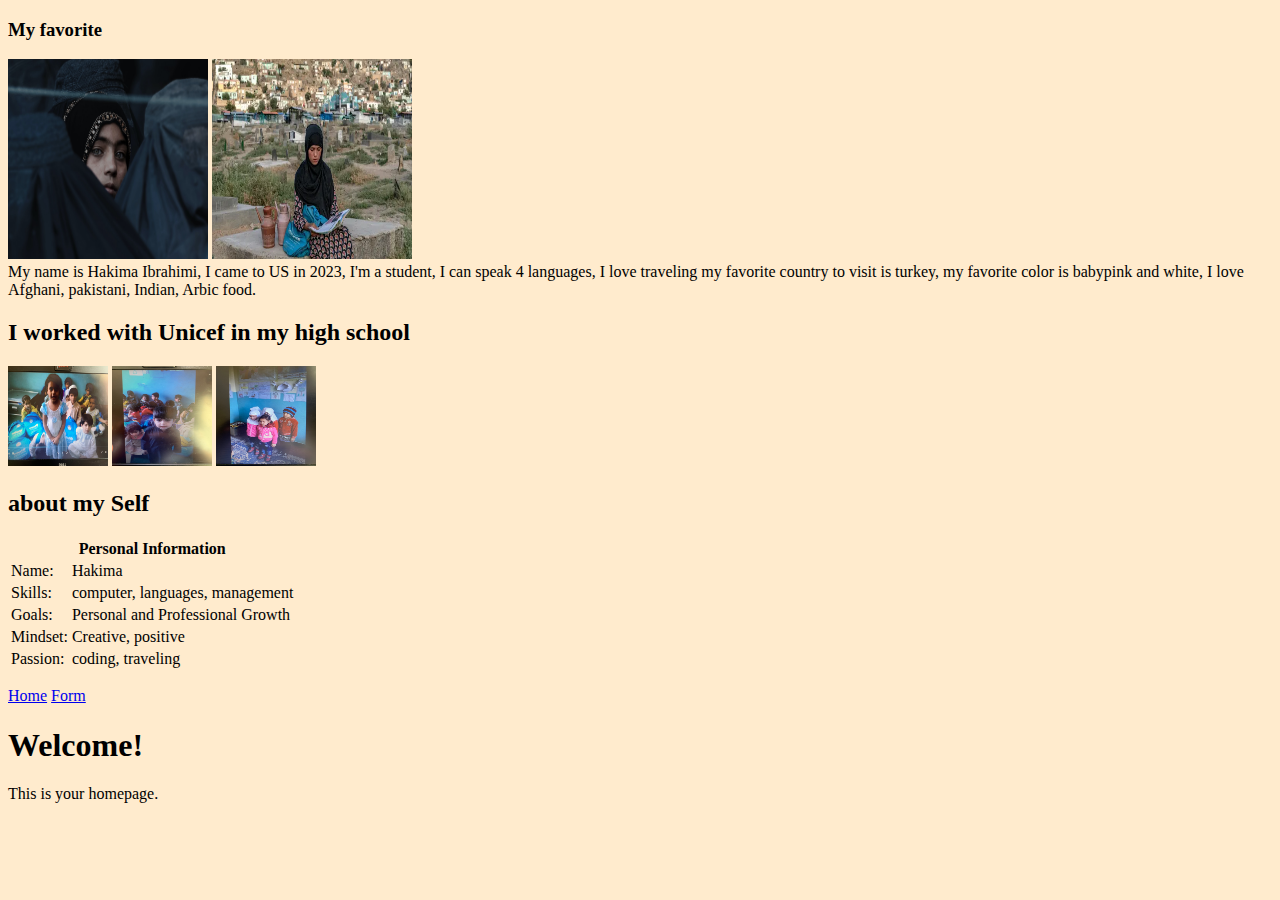
<file: index.html>
<!doctype html>
<html style="background-color: blanchedalmond;">
  <head>
    <title>HTML Forms</title>
    <link rel="stylesheet" href="app.css" />
    <script src="app.js"></script>
    <script src="https://ajax.googleapis.com/ajax/libs/jquery/3.6.4/jquery.min.js"></script>
  </head>
  <body>

    <h3>My favorite </h3>
   
    
    <img src="./assets/Afghani.jpeg" alt="afghan" width="200" height="200">
  
    <img src="./assets/Afghan.webp" alt="afghan" width="200" height="200">
  
   <article>
    My name is Hakima Ibrahimi, I came to US in 2023, I'm a student, I can speak 4 languages,
     I love traveling my favorite country to visit is turkey, 
     my favorite color is babypink and white, I love Afghani, pakistani, Indian, Arbic food.         
   </article>
   <h2>I worked with Unicef in my high school</h2>
   <img src="./assets/IMG-4689.jpg" alt="nicef" width="100" height="100">
   <img src="./assets/IMG-4687.jpg" alt="Unicef" width="100" height="100">
   <img src="./assets/IMG-4688.jpg" alt="Unicef" width="100" height="100">
   <section>
    <h2>about my Self</h2>
    <table>
  <tr>
    <th colspan="2">Personal Information</th>
  </tr>
  <tr>
    <td>Name:</td>
    <td>Hakima</td>
  </tr>
  <tr>
    <td>Skills:</td>
    <td>computer, languages, management</td>
  </tr>
    <td>Goals:</td>
    <td>Personal and Professional Growth</td>
  </tr>
  <tr>
    <td>Mindset:</td>
    <td>Creative, positive</td>
  </tr>
  <tr>
    <td>Passion:</td>
    <td>coding, traveling</td>
  </tr>
</table>
    <p>

  </p>
  
   </section>

    <nav>
      <a href="index.html">Home</a>
      <a href="components/form/form.html">Form</a>
    </nav>
    <h1>Welcome!</h1>
    <p>This is your homepage.</p>
  </body>
</html>
</file>
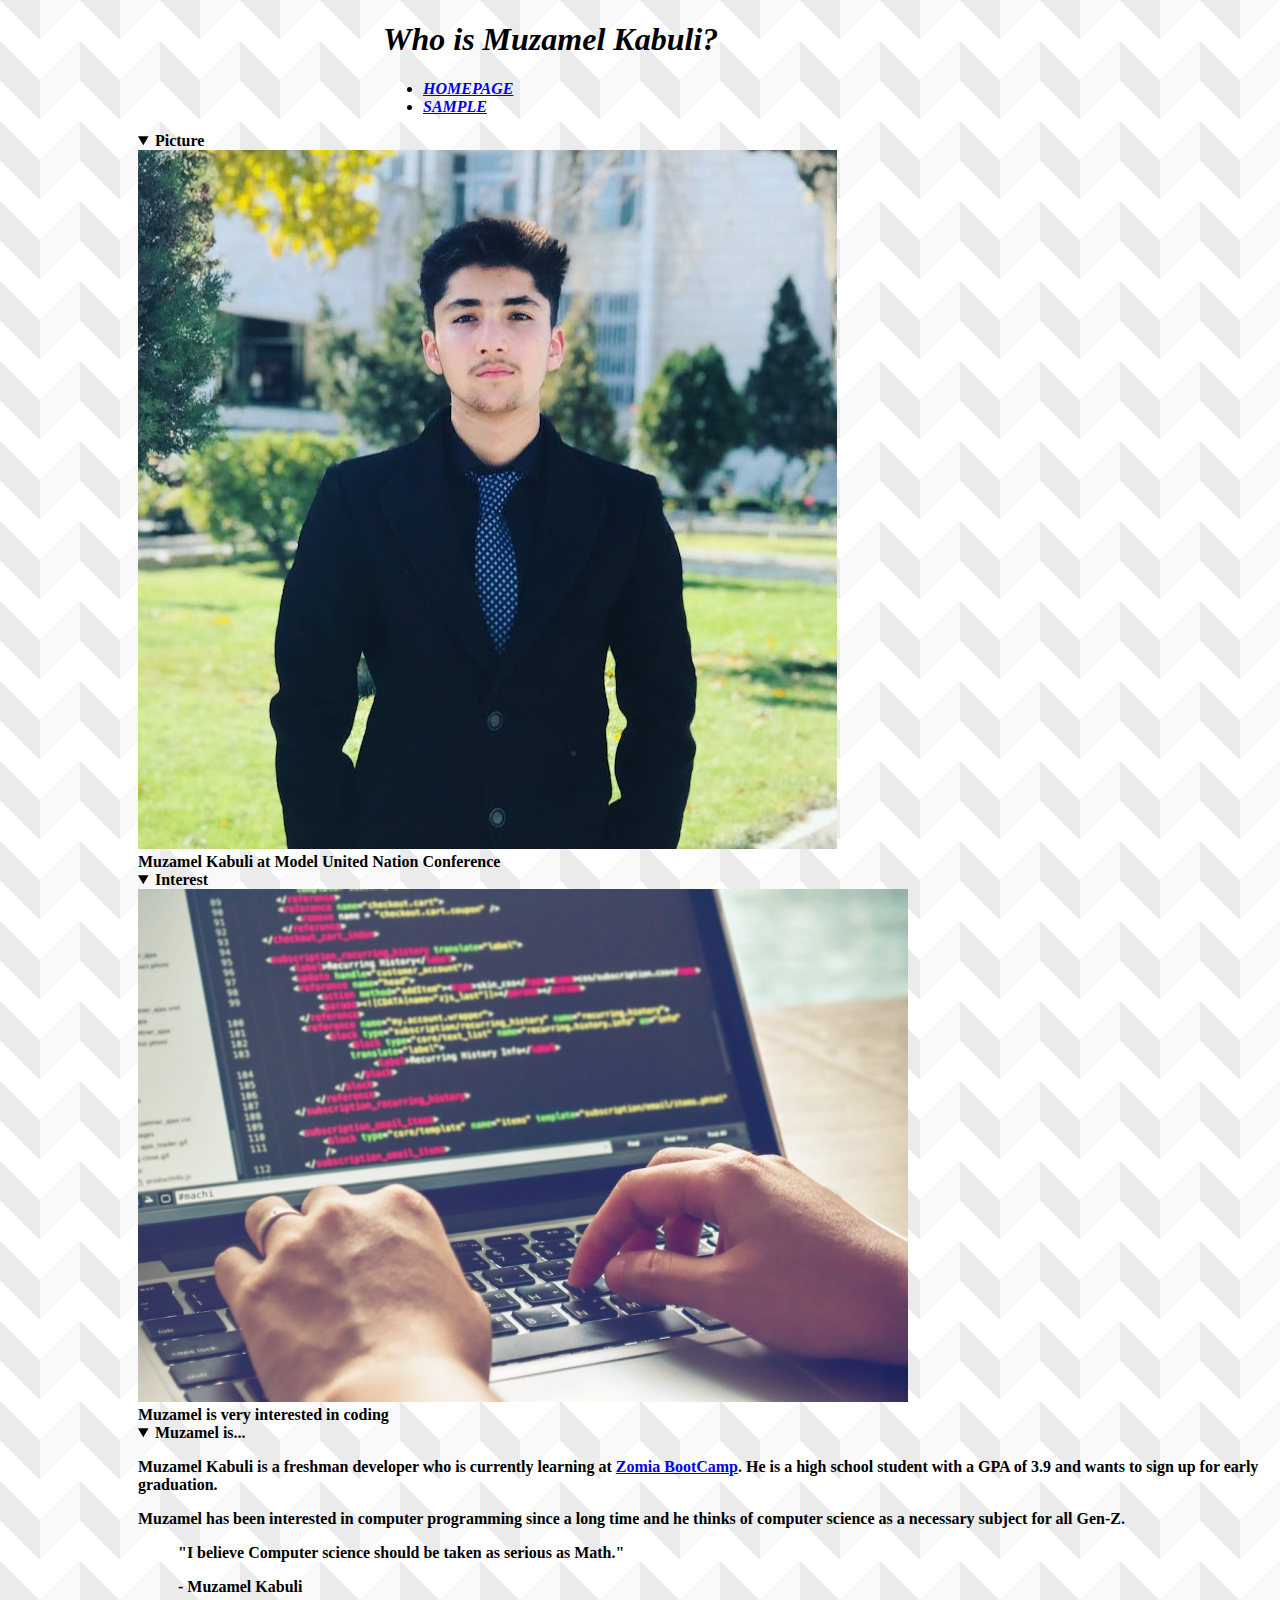
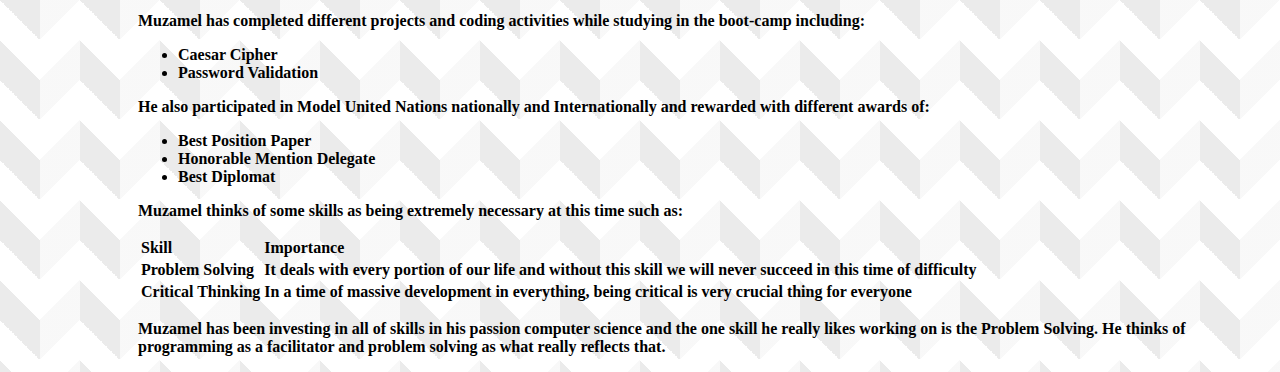
<file: projects/project2.5.html>
<!DOCTYPE html>
<html lang="en">
<head>
    <meta charset="UTF-8">
    <meta http-equiv="X-UA-Compatible" content="IE=edge">
    <meta name="viewport" content="width=device-width, initial-scale=1.0">
    <title>Who Am I</title>
    <link rel="stylesheet" href="./style.css">
</head>
<body>
    <header>
        <h1>Who is Muzamel Kabuli?</h1>
        <nav>
            <ul>
                <li><a href="./project2.5.html">HOMEPAGE</a></li>
                <li><a href="./sample.html">SAMPLE</a></li>
            </ul>
        </nav>
    </header>
    <main>
        <section class="image">
            <details open>
                <summary>Picture</summary>
                <img src="image/1657049617673.jpeg" alt="Image of Muzamel Kabuli">
                <figcaption>Muzamel Kabuli at Model United Nation Conference</figcaption>
            </details>
        </section>
        <section>
            <details open>
                <summary>Interest</summary>
                <img src="image/learn-coding-automation-just-770x513.jpeg" alt="Typing Code">
                <figcaption>Muzamel is very interested in coding</figcaption>
            </details>
        </section>
        <section>
            <article>
                <details open>
                    <summary>Muzamel is...</summary>
                    <article>
                        <section>
                            <p>
                                Muzamel Kabuli is a freshman developer who is currently learning at <a href="https://www.zomiacenter.org/Refugees%20in%20Tech">Zomia BootCamp</a>. He is a high school student with a GPA of 3.9 and wants to sign up for early graduation.
                            </p>
                        </section>
                        <section>
                            <p>
                                Muzamel has been interested in computer programming since a long time and he thinks of computer science as a necessary subject for all Gen-Z. 
                            
                            <blockquote>
                                <p>
                                    "I believe Computer science should be taken as serious as Math."
                                </p> 
                                <figcaption>- Muzamel Kabuli</figcaption>
                            </blockquote>
                            </p>
                        </section>

                        <section>
                            <p>
                                Muzamel has completed different projects and coding activities while studying in the boot-camp including:
                                <ul>
                                    <li>Caesar Cipher</li>
                                    <li>Password Validation</li>
                                </ul>

                                He also participated in Model United Nations nationally and Internationally and rewarded with different awards of:
                                <ul>
                                    <li>Best Position Paper</li>
                                    <li>Honorable Mention Delegate</li>
                                    <li>Best Diplomat</li>
                                </ul>
                            </p>
                        </section>

                        <section>
                            <p>
                                Muzamel thinks of some skills as being extremely necessary at this time such as:
                                <table>
                                    <thead>
                                        <tr>
                                            <td>Skill</td>
                                            <td>Importance</td>
                                        </tr>
                                        
                                    </thead>
                                    <tbody>
                                        <tr>
                                            <td>Problem Solving</td>
                                            <td>It deals with every portion of our life and without this skill we will never succeed in this time of difficulty</td>
                                        </tr>
                                        <tr>
                                            <td>Critical Thinking</td>
                                            <td>In a time of massive development in everything, being critical is very crucial thing for everyone</td>
                                        </tr>
                                    </tbody>
                                </table>

                            </p>
                        </section>

                        <section>
                            <p>
                                Muzamel has been investing in all of skills in his passion computer science and the one skill he really likes working on is the Problem Solving. He thinks of programming as a facilitator and problem solving as what really reflects that.
                            </p>
                        </section>

                    </article>
                </details>
            </article>
        </section>
    </main>
    <footer></footer>
</body>
</html>
</file>
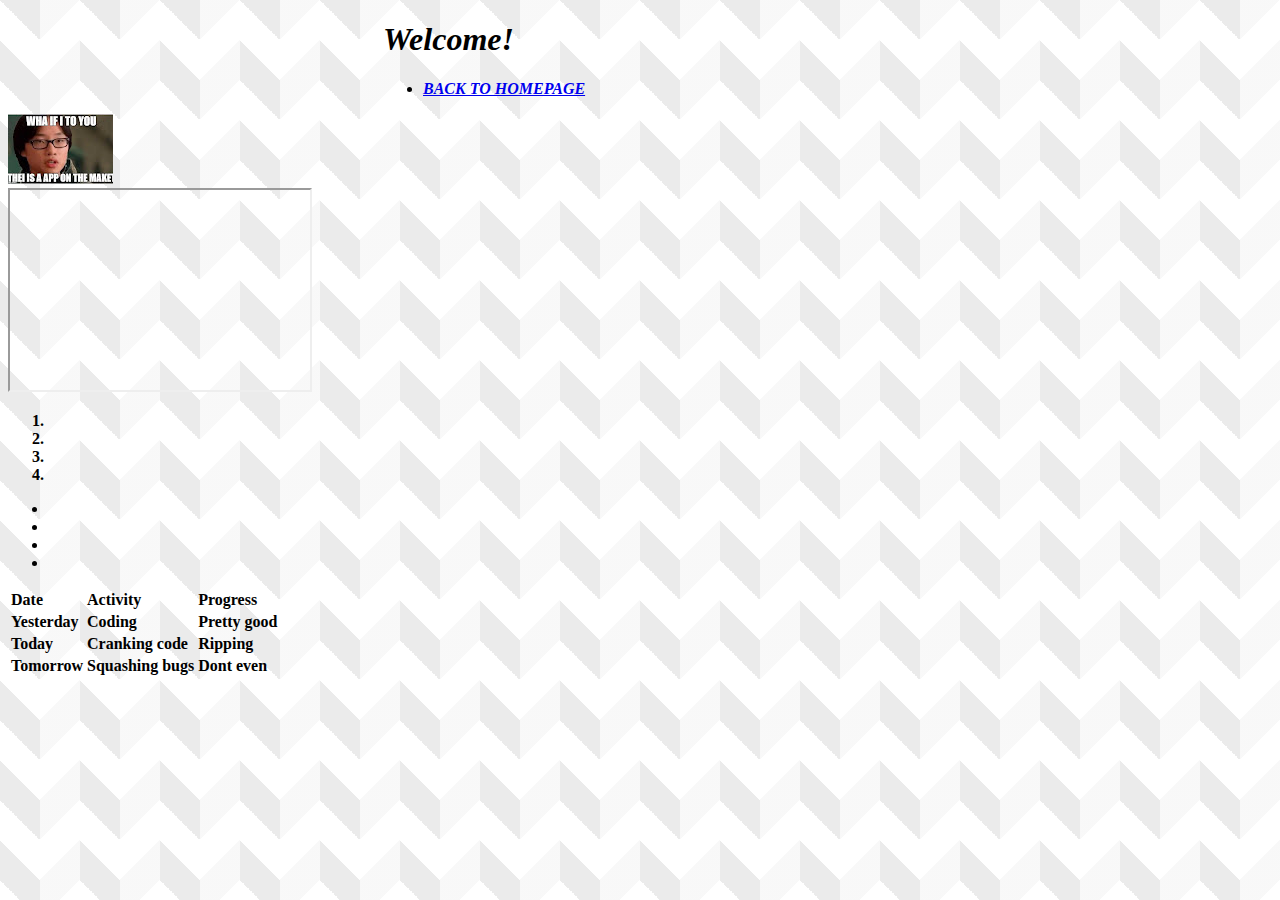
<file: projects/sample.html>
<!DOCTYPE html>
<html lang="en">
<head>
    <meta charset="UTF-8">
    <meta http-equiv="X-UA-Compatible" content="IE=edge">
    <meta name="viewport" content="width=device-width, initial-scale=1.0">
    <title>Document</title>
    <link rel="stylesheet" href="./style.css">
</head>
<body>
    <header>
        <h1>
            Welcome!
        </h1>
        <nav>
            <ul>
                <li><a href="./project2.5.html">BACK TO HOMEPAGE</a></li>

            </ul>
        </nav>
    </header>
    <main>
        <section>
            <img src="image/jinyang.jpg" alt="Meme">
        </section>

        <section>
<iframe id="inlineFrameExample" title="Inline Frame Example" width="300" height="200"
    src="https://www.youtube.com/embed/tgbNymZ7vqY">
</iframe>
        </section>
    </main>
    <footer>
        <section>
            <ol>
                <li></li>
                <li></li>
                <li></li>
                <li></li>
            </ol>
        </section>
        <section>
            <ul>
                <li></li>
                <li></li>
                <li></li>
                <li></li>
            </ul>
        </section>

        <table>
            <thead>
                <tr style="font-weight: bold;">
                    <td>Date</td>
                    <td>Activity</td>
                    <td>Progress</td>
                </tr>
            </thead>

            <tbody>
                <tr>
                    <td>Yesterday</td>
                    <td>Coding</td>
                    <td>Pretty good</td>
                </tr>
                <tr>
                    <td>Today</td>
                    <td>Cranking code</td>
                    <td>Ripping</td>
                </tr>
                <tr>
                    <td>Tomorrow</td>
                    <td>Squashing bugs</td>
                    <td>Dont even</td>
                </tr>
            </tbody>
        </table>
    </footer>
</body>
</html>
</file>
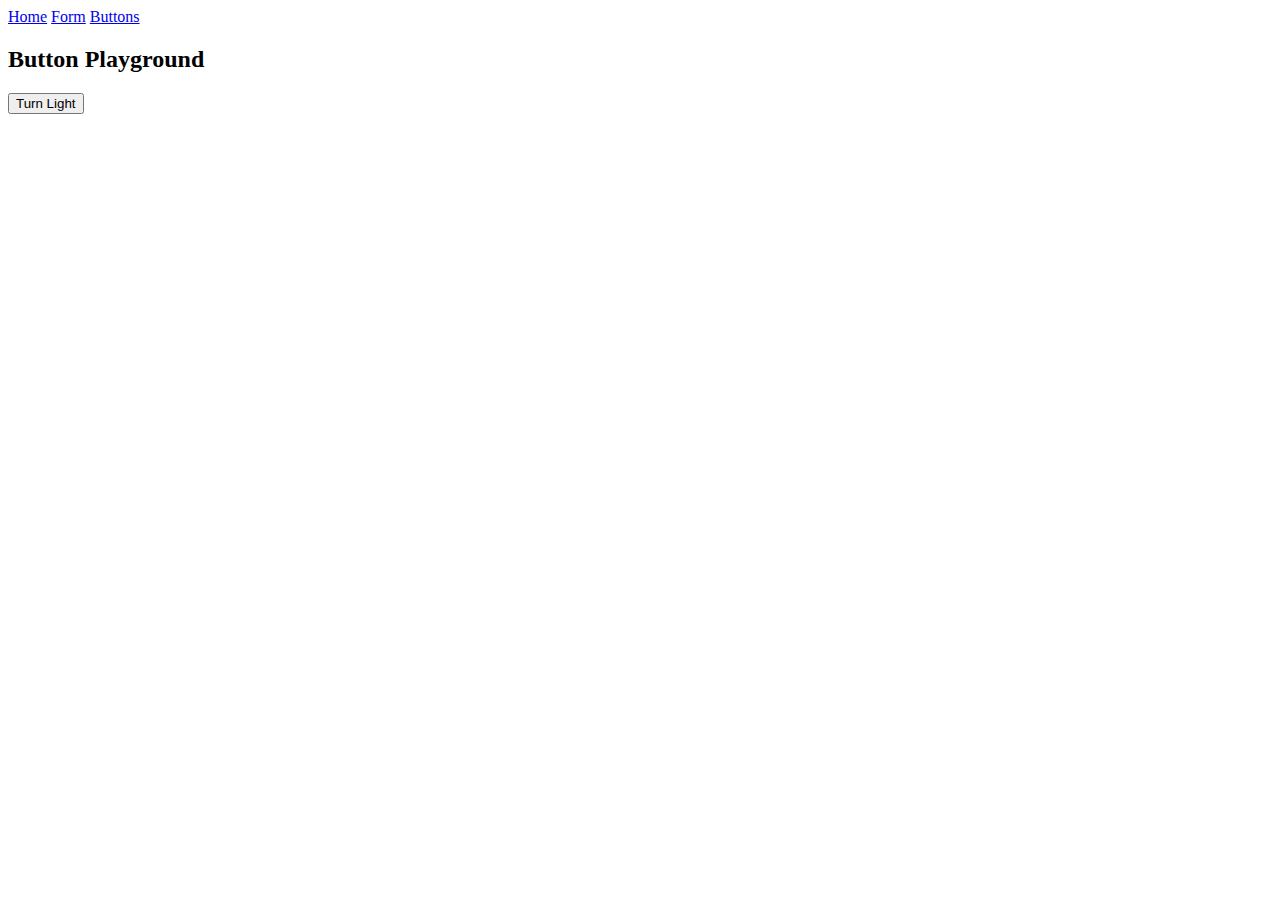
<file: components/buttons/buttons.html>
<!DOCTYPE html>
<html lang="en">
<head>
    <meta charset="UTF-8">
    <meta name="viewport" content="width=device-width, initial-scale=1.0">
    <title>HTML Forms</title>
    <link rel="stylesheet" href="buttons.css">
</head>
<body id="button-page">
    <nav class="nav-light">
        <a href="../../index.html">Home</a>
        <a href="../form/form.html">Form</a>
        <a href="buttons.html">Buttons</a>
    </nav>
    <h2>Button Playground</h2>
    <button id="mode-toggle">Turn Light</button>

    <script src="https://ajax.googleapis.com/ajax/libs/jquery/3.6.4/jquery.min.js"></script>
    <script src="buttons.js"></script>
</body>
</html>
</file>
<file: app.css>
h1 {
  color:black;
}
</file>
<file: projects/style.css>
header {
    margin-left: 375px;
    font-style: italic;
    color: black;
}

details {
    margin-left: 130px;
}

body {
    font-weight: bold;
    background-color: #ffffff;
    opacity: 1;
    background: linear-gradient(135deg, #ebebeb55 25%, transparent 25%) -40px 0/ 80px 80px, linear-gradient(225deg, #ebebeb 25%, transparent 25%) -40px 0/ 80px 80px, linear-gradient(315deg, #ebebeb55 25%, transparent 25%) 0px 0/ 80px 80px, linear-gradient(45deg, #ebebeb 25%, #ffffff 25%) 0px 0/ 80px 80px;
}
</file>
<file: components/buttons/buttons.css>
body {
    background-color: white;
}
</file>
